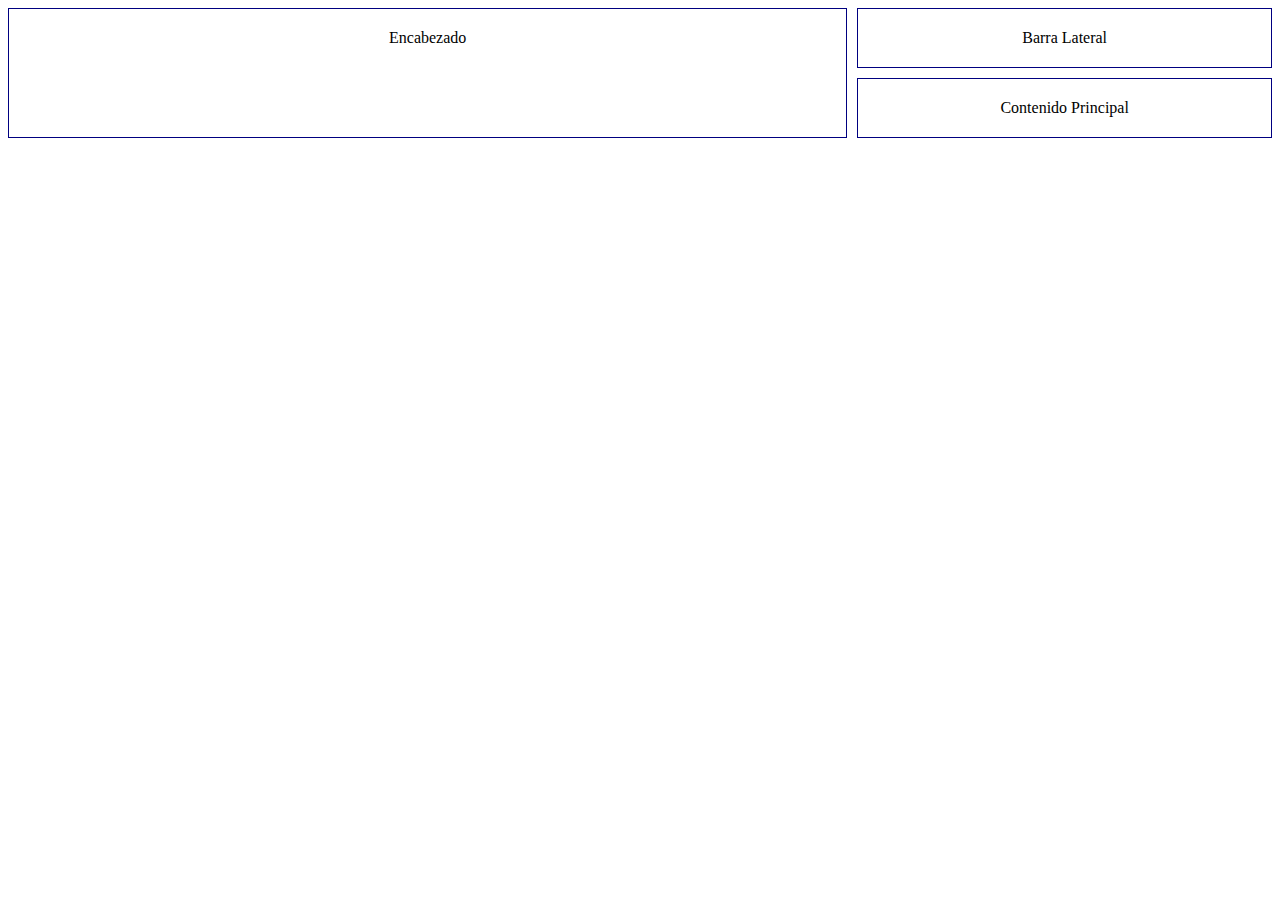
<file: index.html>
<!DOCTYPE html>
<html lang="en">
<head>
    <meta charset="UTF-8">
    <meta name="viewport" content="width=device-width, initial-scale=1.0">
    <title>Document</title>
    <style>
        /*Estilos para la reticula*/
        .contenedor-reticula{
            /*Mostrar un diiseño en reticula, necesario para que todo funciones con grid*/
            display: grid;
        
            /*Definir el ancho proporcional de las columnas*/
            grid-template-columns: 1fr 1fr 1fr;
        
            /*Espacio entre las celdas de la reticula*/
            grid-gap: 10px;
        
            /*Definir las areas de la reticula
            header ocupara dos espacios de las tres columnas tanto de la fila 1 en la 2 y slidebar
            un espacio en la primera fila, main un espacio en la segunda fila*/
        
            grid-template-areas: 
            "header header sidebar"
            "header header main" ;
        
        }
        
        /*Estilos para los elementos*/
        .elemento{
            /*Agregar espacios interno alrededor del contenido*/
            padding: 20px;
        
            /*Agregar un borde alrededor del elemento*/
            border: 1px solid #000080;
        
            /*Alinear el contenido al centro*/
            text-align: center;
        
        }
        
        /*Asignar areas a los elementos usando grid-area */
        .elemento1{
            /*Asignar el area "header" al elemento*/
            grid-area: header;
        }
        
        .elemento2{
            /*Asiganr el area "main" al elemento*/
            grid-area: main;
        }
        
        .elemento3{
            /*Asignar al area "sidebar"al elemento*/
            grid-area: sidebar;
        }
    </style>
    </head>
        <body>
            <div class="contenedor-reticula">
                <div class="elemento elemento1">Encabezado</div>
                <div class="elemento elemento2">Contenido Principal</div>
                <div class="elemento elemento3">Barra Lateral</div>
            </div>
 </body>
</html>
</file>
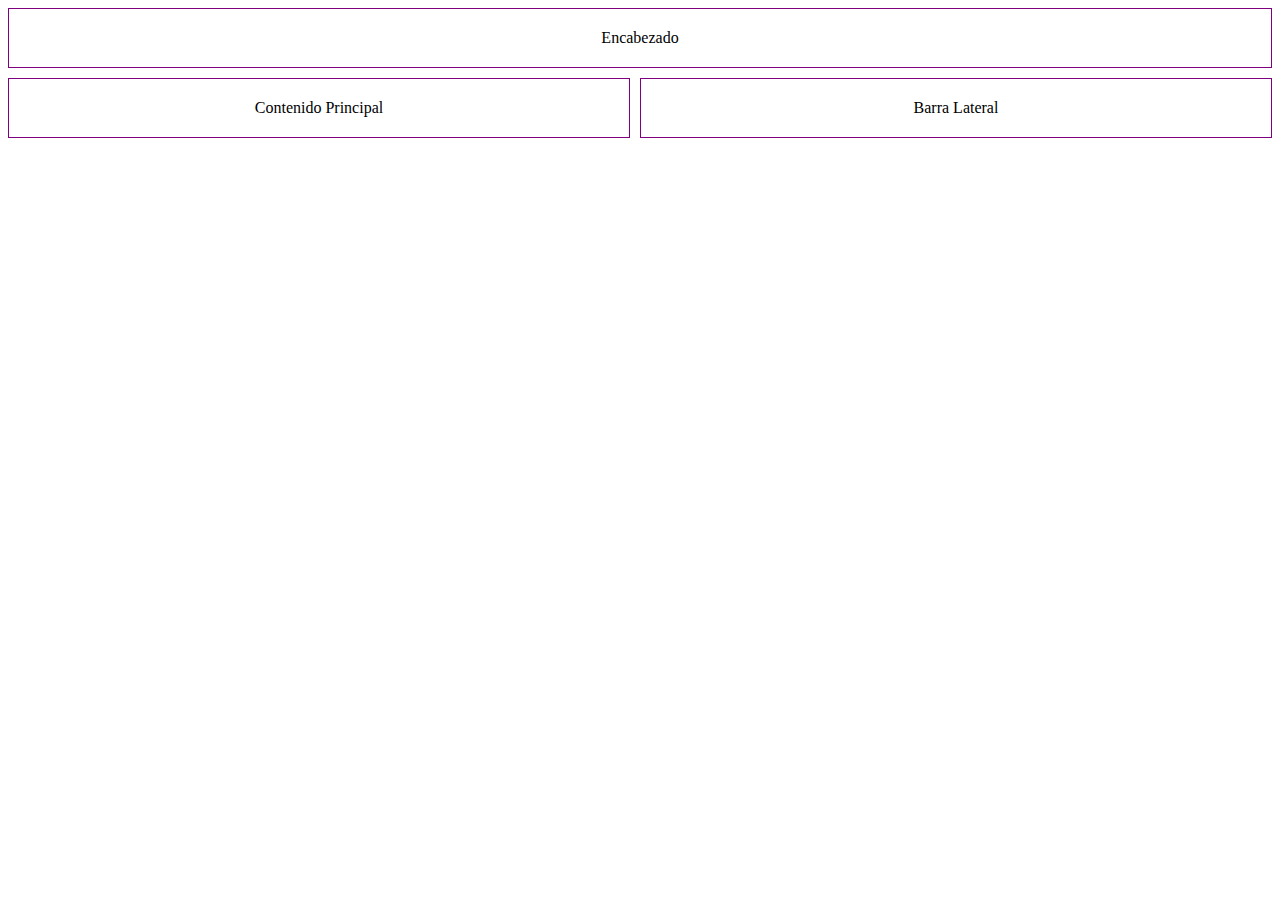
<file: ejercicio1.html>
<!DOCTYPE html>
<html>
<head>
  <style>
    /* Estilos para la retícula */
    .contenedor-reticula {
      display: grid;
      grid-template-columns: repeat(2, 1fr);
      grid-template-rows: auto auto;
      grid-gap: 10px;
      grid-template-areas:
        "encabezado encabezado encabezado"
        "contenido barra-lateral barra-lateral";
    }

    /* Estilos para los elementos */
    .elemento {
      padding: 20px;
      border: 1px solid #800080;
      text-align: center;
    }

    /* Asignar áreas a los elementos usando grid-area */
    .encabezado1 {
      grid-area: encabezado;
    }

    .contenido2 {
      grid-area: contenido;
    }

    .barra-lateral3 {
      grid-area: barra-lateral;
    }
  </style>
</head>
<body>
  <div class="contenedor-reticula">
    <div class="elemento encabezado1">Encabezado</div>
    <div class="elemento contenido2">Contenido Principal</div>
    <div class="elemento barra-lateral3">Barra Lateral</div>
  </div>
</body>
</html>
</file>
